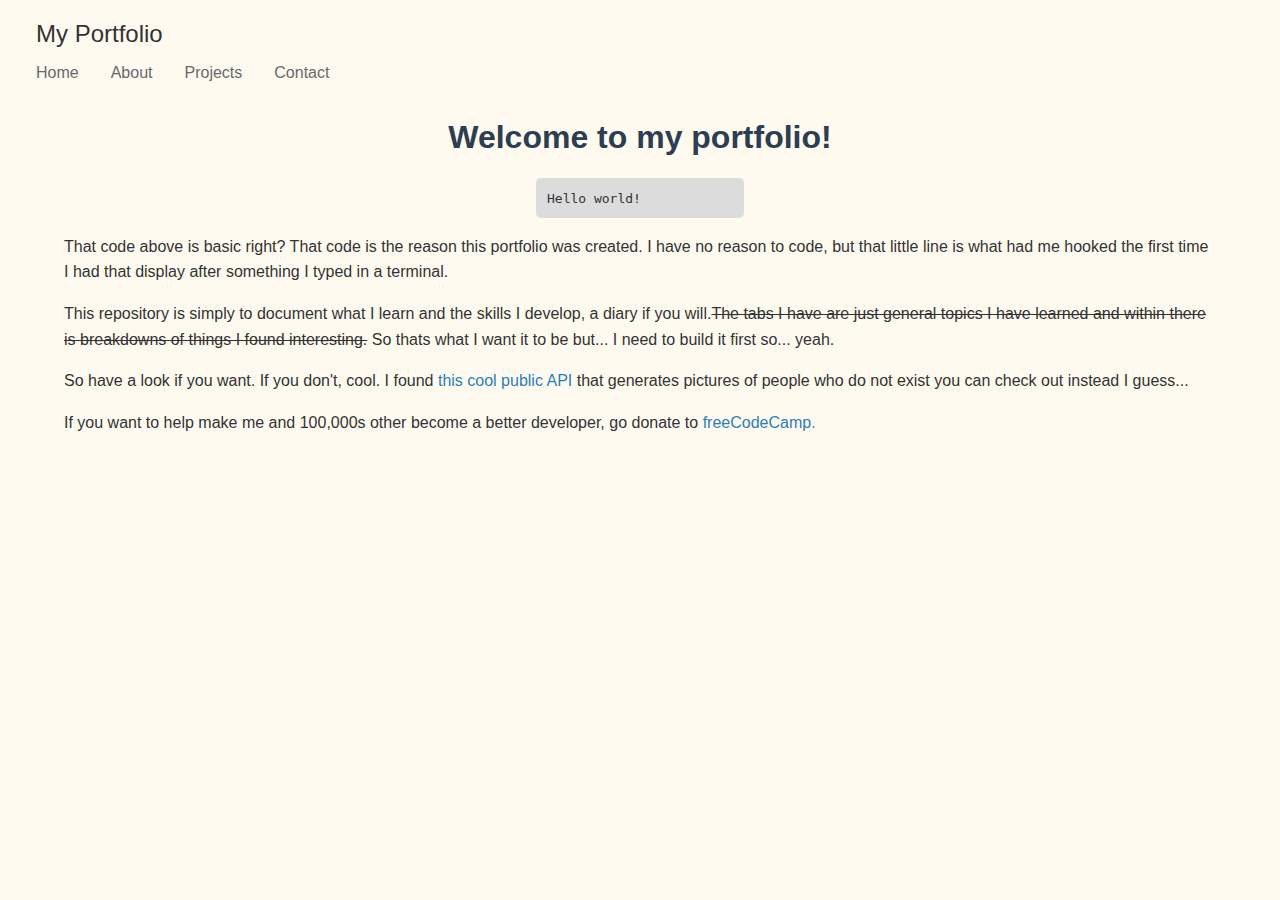
<file: index.html>
<!DOCTYPE html>
<html lang="en">
  <head>
    <meta charset="UTF-8">
    <meta name="viewport" content="width=device-width, initial-scale=1.0">
    <meta http-equiv="X-UA-Compatible" content="ie=edge">
    <title>My test repo</title>
    <link rel="stylesheet" href="stylesheet.css">
    <script src="script.js" defer></script>
  </head>
  <body>
    <nav>
        <div class="nav__logo">My Portfolio</div>
        <div class="nav__hamburger__container">
          <a href="#" class="nav__hamburger">
            <span class="nav__hamburger__line"></span>
            <span class="nav__hamburger__line"></span>
            <span class="nav__hamburger__line"></span>
          </a>
        </div>
        <div class="nav__menu">
            <ul>
                <li class="nav__hamburger__link"><a href="index.html">Home</a></li>
                <li class="nav__hamburger__link"><a href="about.html">About</a></li>
                <li class="nav__hamburger__link"><a href="projects.html">Projects</a></li>
                <li class="nav__hamburger__link"><a href="contact.html">Contact</a></li>
            </ul>
        </div>
    </nav>
    <h1 class="title">Welcome to my portfolio!</h1>
    <div class="intro-code">
      <code>Hello world!</code>
    </div>
    <div class="about-me">
      <p>That code above is basic right? That code is the reason this portfolio was created. I have no reason to code, but that little line is what had me hooked the first time I had that display after something I typed in a terminal.</p>
      <p>This repository is simply to document what I learn and the skills I develop, a diary if you will.<span class="strikethrough">The tabs I have are just general topics I have learned and within there is breakdowns of things I found interesting.</span> So thats what I want it to be but... I need to build it first so... yeah.</p>
      <p>So have a look if you want. If you don't, cool. I found <a href="https://thispersondoesnotexist.com/" target="_blank">this cool public API</a> that generates pictures of people who do not exist you can check out instead I guess... </p>
      <p>If you want to help make me and 100,000s other become a better developer, go donate to <a href="https://www.freecodecamp.org/donate" target="_blank">freeCodeCamp.</a> </p>
    </div>
    
  </body>
</html>
</file>
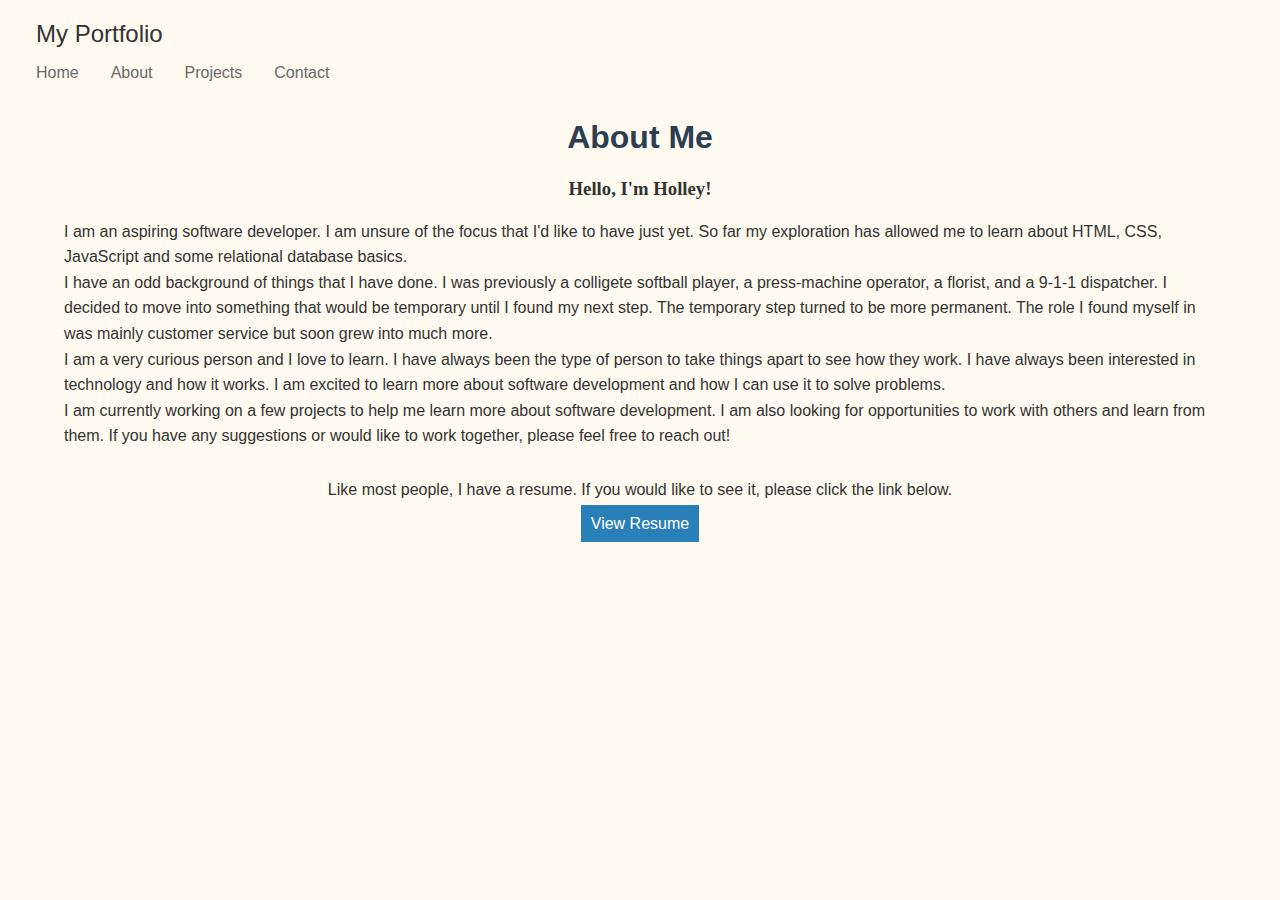
<file: about.html>
<!DOCTYPE html>
<html lang="en">
  <head>
    <meta charset="UTF-8">
    <meta name="viewport" content="width=device-width, initial-scale=1.0">
    <meta http-equiv="X-UA-Compatible" content="ie=edge">
    <title>My test repo</title>
    <link rel="stylesheet" href="stylesheet.css">
    <script src="script.js" defer></script>
  </head>
  <body>
    <nav>
        <div class="nav__logo">My Portfolio</div>
        <div class="nav__hamburger__container">
          <a href="#" class="nav__hamburger">
            <span class="nav__hamburger__line"></span>
            <span class="nav__hamburger__line"></span>
            <span class="nav__hamburger__line"></span>
          </a>
        </div>
        <div class="nav__menu">
            <ul>
                <li class="nav__hamburger__link"><a href="index.html">Home</a></li>
                <li class="nav__hamburger__link"><a href="about.html">About</a></li>
                <li class="nav__hamburger__link"><a href="projects.html">Projects</a></li>
                <li class="nav__hamburger__link"><a href="contact.html">Contact</a></li>
            </ul>
        </div>
    </nav>
    <h1 class="title about-me-title">About Me</h1>
    <h3 class="am-opener">Hello, I'm Holley!</h3>
    <p class="about-me">I am an aspiring software developer. I am unsure of the focus that I'd like to have just yet. So far my exploration has allowed me to learn about HTML, CSS, JavaScript and some relational database basics.</p>
    <p class="about-me">I have an odd background of things that I have done. I was previously a colligete softball player, a press-machine operator, a florist, and a 9-1-1 dispatcher. I decided to move into something that would be temporary until I found my next step. The temporary step turned to be more permanent. The role I found myself in was mainly customer service but soon grew into much more.</p>
    <p class="about-me">I am a very curious person and I love to learn. I have always been the type of person to take things apart to see how they work. I have always been interested in technology and how it works. I am excited to learn more about software development and how I can use it to solve problems.</p>
    <p class="about-me">I am currently working on a few projects to help me learn more about software development. I am also looking for opportunities to work with others and learn from them. If you have any suggestions or would like to work together, please feel free to reach out!</p>

    <div class="resume">
        <p class="resume-description">Like most people, I have a resume. If you would like to see it, please click the link below.</p>
        <a href="https://docs.google.com/document/d/1Fdvil1PJ9iwqxJ2Z33GkkSBrLL7HGO3WxOyCBzjaP-M/edit?usp=sharing" target="_blank" class="resume_link">View Resume</a>
    </div>
  </body>
</file>
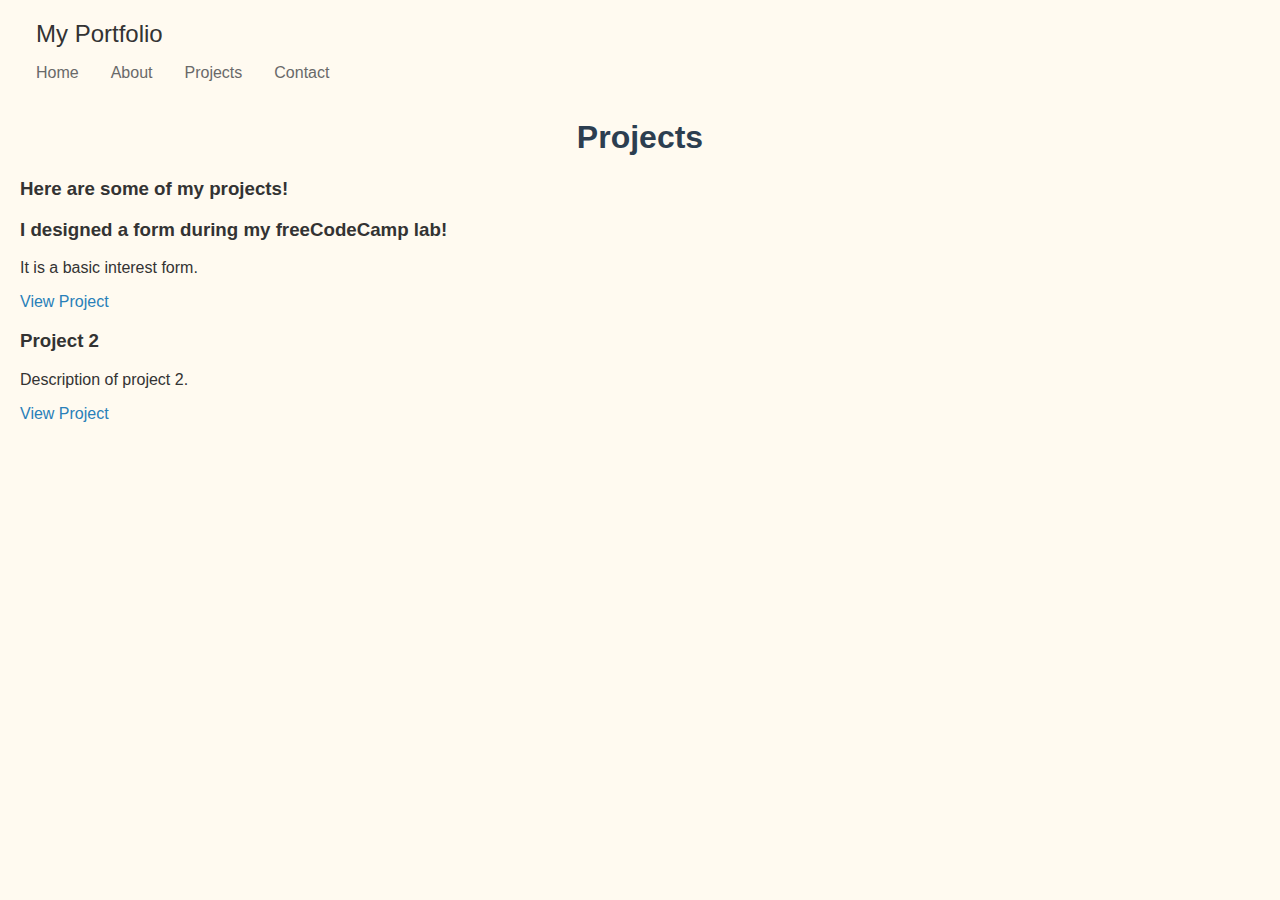
<file: projects.html>
<!DOCTYPE html>
<html lang="en">
  <head>
    <meta charset="UTF-8">
    <meta name="viewport" content="width=device-width, initial-scale=1.0">
    <meta http-equiv="X-UA-Compatible" content="ie=edge">
    <title>My test repo</title>
    <link rel="stylesheet" href="stylesheet.css">
    <script src="script.js" defer></script>
  </head>
  <body>
    <nav>
        <div class="nav__logo">My Portfolio</div>
        <div class="nav__hamburger__container">
          <a href="#" class="nav__hamburger">
            <span class="nav__hamburger__line"></span>
            <span class="nav__hamburger__line"></span>
            <span class="nav__hamburger__line"></span>
          </a>
        </div>
        <div class="nav__menu">
            <ul>
                <li class="nav__hamburger__link"><a href="index.html">Home</a></li>
                <li class="nav__hamburger__link"><a href="about.html">About</a></li>
                <li class="nav__hamburger__link"><a href="projects.html">Projects</a></li>
                <li class="nav__hamburger__link"><a href="contact.html">Contact</a></li>
            </ul>
        </div>
    </nav>
    <h1 class="title projects-title">Projects</h1>
    <h3 class="projects-opener">Here are some of my projects!</h3>
    <div class="projects-container">
      <div class="project">
        <h3 class="project-title">I designed a form during my freeCodeCamp lab!</h3>
        <p class="project-description">It is a basic interest form.</p>
        <a href="./projects/form-design.html" target="_blank" class="project-link">View Project</a>
      </div>
      <div class="project">
        <h3 class="project-title">Project 2</h3>
        <p class="project-description">Description of project 2.</p>
        <a href="#" class="project-link">View Project</a>
      </div>
      <!-- Add more projects as needed -->
    </body>
</file>
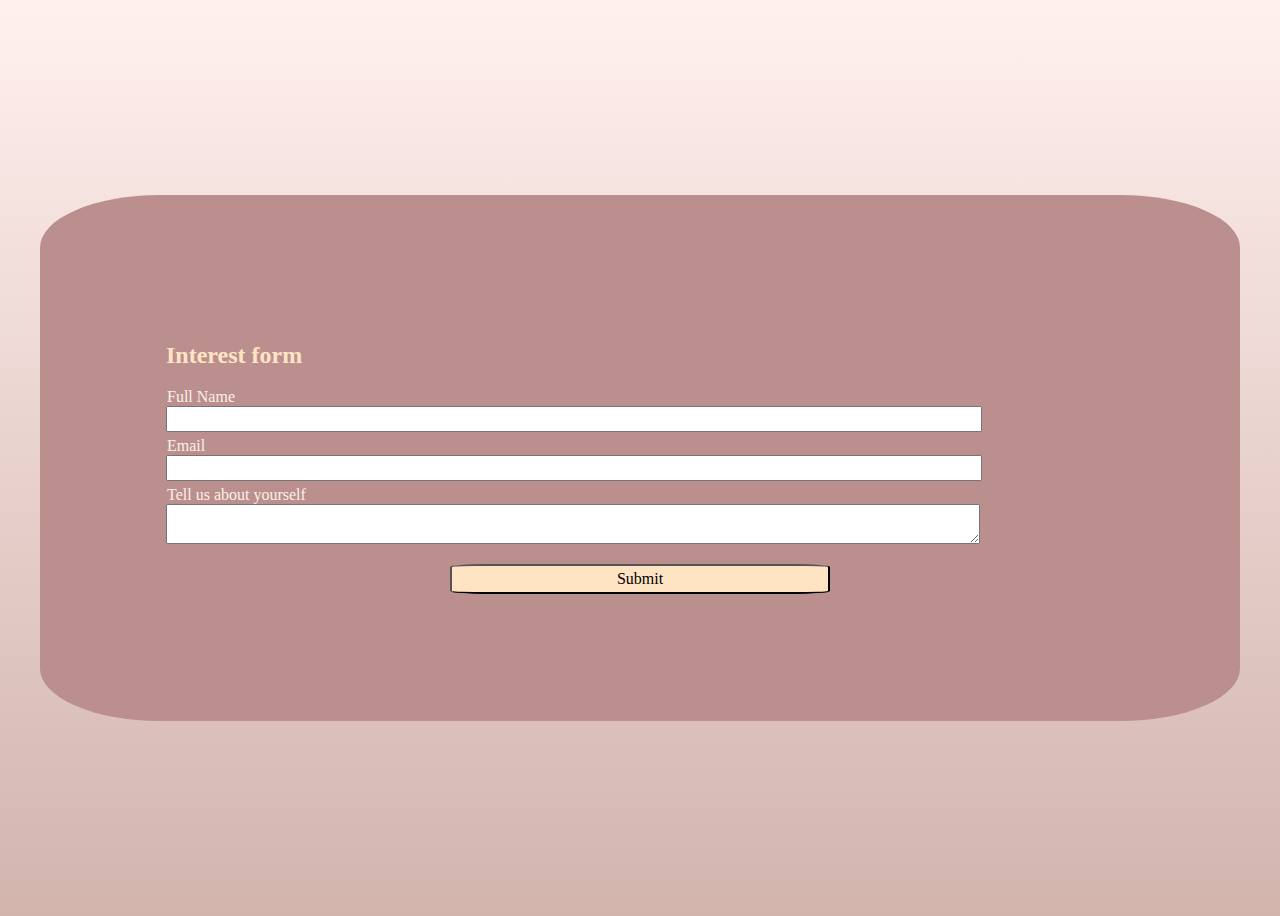
<file: projects/form-design.html>
<!DOCTYPE html>
<html lang="en">

<head>
    <meta charset="utf-8">
    <title>Contact Form</title>
    <link rel="stylesheet" href="form-design.css">
    <meta name="viewport" content="width=device-width, initial-scale=1.0">
    <meta http-equiv="X-UA-Compatible" content="ie=edge">
</head>
<body>
    <div class="form-container">
        <form>
            <h2 class="form-title">Interest form</h2>
            <label for="name">Full Name</label>
            <input type="text" id="name" name="name" required>
            <label for="email">Email</label>
            <input type="email" id="email" name="email" required>
            <label for="message">Tell us about yourself</label>
            <textarea id="message" name="message" required></textarea>
            <div class="button-container">
            <button type="submit" class="button"><span>Submit</span></button>
            </div>
        </form>
    </div>
</body>
</html>
</file>
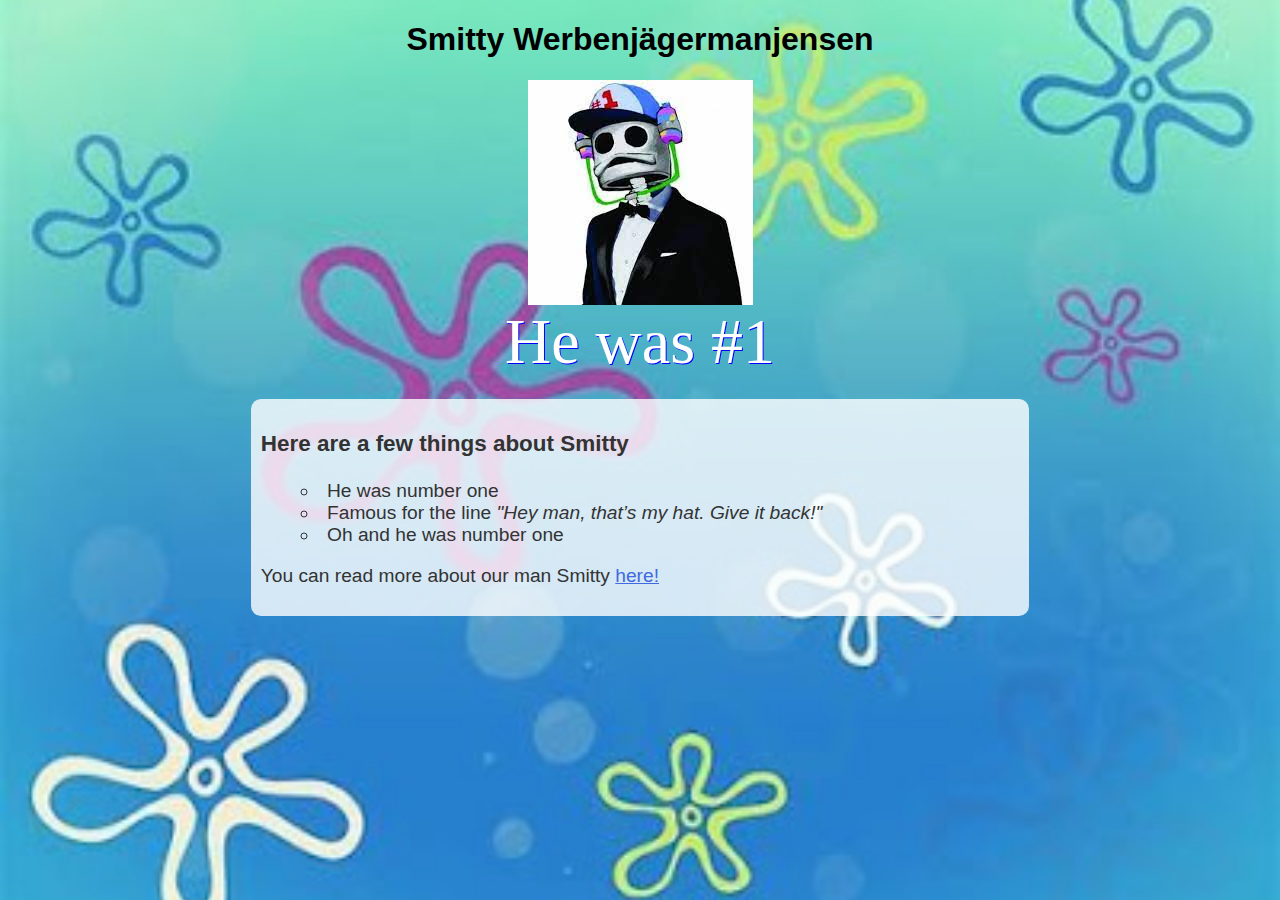
<file: projects/tribute_page.html>
<!DOCTYPE html>
<html lang="en">
    <head>
        <meta name="viewport" content="width=device-width, initial-scale=1.0">
        <meta http-equiv="X-UA-Compatible" content="ie=edge">
        <link rel="stylesheet" href="tribute_page.css">
        <meta charset="UTF-8">
        <title id="title">Smitty Werbenjägermanjensen</title> 
  </head>
<body>
  <main id="main">
    <h1 id="title">Smitty Werbenjägermanjensen</h1>
    <figure id="img-div">
      <img id="image" src="[data-uri]" alt="Swaggerfied Smitty Werben Jagerman Jensen">
      <figcaption id="img-caption">He was #1</figcaption>
    </figure>
    <section id="tribute-info">
      <h3 id="headline">Here are a few things about Smitty</h3>
      <ul id="things-about-smitty">
        <li>He was number one</li>
        <li>Famous for the line <i>"Hey man, that’s my hat. Give it back!"</i></li>
        <li>Oh and he was number one</li>
      </ul>
      <p>You can read more about our man Smitty <a id="tribute-link" target=_blank href="https://spongebob.fandom.com/wiki/Smitty_Werbenj%C3%A4germanjensen_blank">here!</a>
    </section>
  </main>
</body>
</html>
</file>
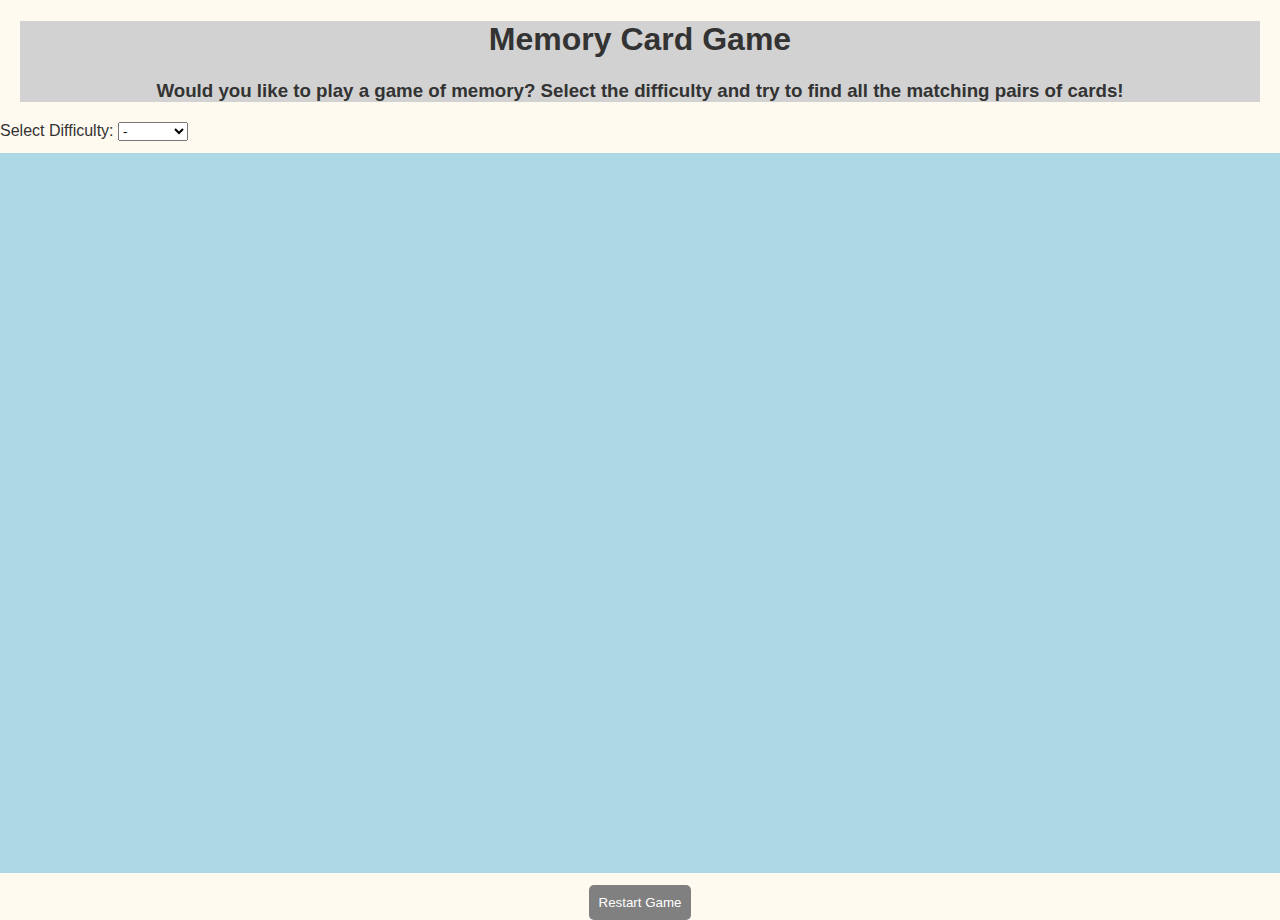
<file: projects/memory-card-game/memory-card-game.html>
<!DOCTYPE html>
<html lang="en">
<head>
    <meta charset="UTF-8">
    <meta name="viewport" content="width=device-width, initial-scale=1.0">
    <title>Memory Card Game</title>
    <script src="memory-card-game.js"></script>
    <link rel="stylesheet" href="memory-card-game.css">
</head>
<body>
    <div class="title-instruct">
        <h1 class="game-title">Memory Card Game</h1>
        <h3 class="game-instructions">Would you like to play a game of memory? Select the difficulty and try to find all the matching pairs of cards!</h3>
    </div>
    <div class="difficulty-selection">
        <label for="difficulty">Select Difficulty:</label>
        <select id="difficulty">
            <option value="select">-</option>
            <option value="3">Easy</option>
            <option value="6">Medium</option>
            <option value="12">Hard</option>
        </select>
    </div>
    <div id="game-board" class="game-board">
         <div id="1" class="match">
            <div id="game-card" class="game-card">
                <div id="card-front"></div>
                <div id="card-back x"></div>
            </div>
            <div id="game-card" class="game-card">
                <div id="card-front"></div>
                <div id="card-back x"></div>
            </div>
         </div>
         <div id="2" class="match">
            <div id="game-card" class="game-card">
                <div id="card-front"></div>
                <div id="card-back x"></div>
            </div>
            <div id="game-card" class="game-card">
                <div id="card-front"></div>
                <div id="card-back x"></div>
            </div>
         </div>
         <div id="3" class="match">
            <div id="game-card" class="game-card">
                <div id="card-front"></div>
                <div id="card-back x"></div>
            </div>
            <div id="game-card" class="game-card">
                <div id="card-front"></div>
                <div id="card-back x"></div>
            </div>
         </div>
    </div>
    <div id="game-status" class="game-status">
        <p id="matches">Matches: <span id="matches-num">0</span></p>
        <p id="time">Time Taken: <span id="time-taken">0s</span></p>
    </div>
    <button id="restart-game" class="restart-game">Restart Game</button>
</body>
</html>
</file>
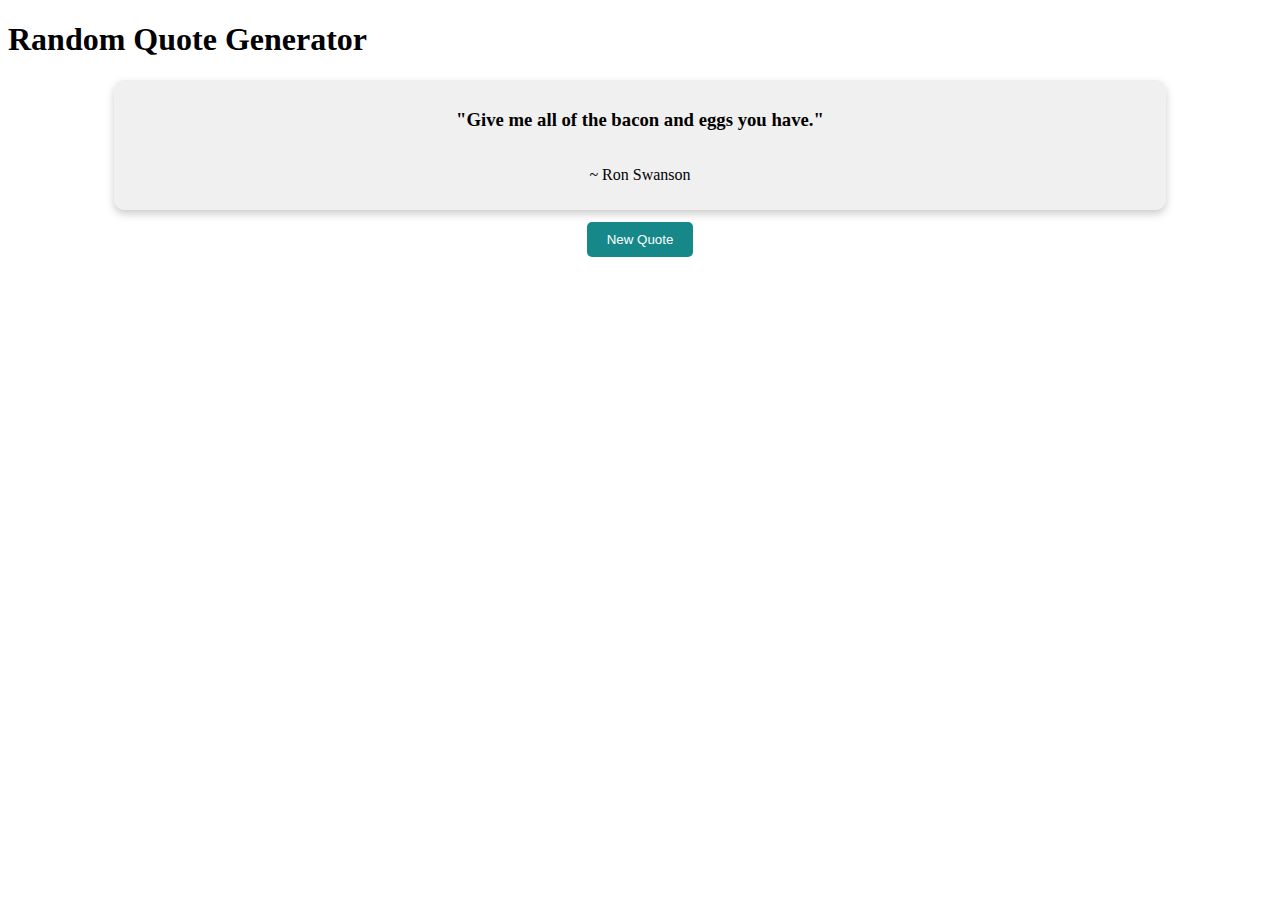
<file: projects/random-quote/random-quote.html>
<!DOCTYPE html>
<html lang="en">
  <head>
    <meta charset="UTF-8" />
    <meta name="viewport" content="width=device-width, initial-scale=1.0" />
    <link rel="stylesheet" href="random-quote.css" />
    <title>Random Quote Generator</title>
    <script src="random-quote.js" defer></script>
  </head>
  <body>
    <h1>Random Quote Generator</h1>
    <div id="quote-container">
      <section id="quote-box" class="active">
        <h3 id="text">"Give me all of the bacon and eggs you have."</h3>
        <p id="author">~ Ron Swanson</p>
      </section>
    </div>
    <button id="new-quote" class="new-quote">New Quote</button>
    
  </body>
</file>
<file: stylesheet.css>
/* Base Formatting */
    
    body {
      font-family: Arial, sans-serif;
      background-color: floralwhite;
      color: #333;
      margin: 0 auto;
      padding: 20px;
    }
    
    .title {
      text-align: center;
      color: #2c3e50;
    }


    /* Link formating */
    a {
      color: #2980b9;
      text-decoration: none;
    }

    a:visited {
      color: #8e44ad;
    }
    
    a:hover {
      text-decoration: underline;
      color: #3498db;
    }
    

    /* Nav Formating */
    .nav{
        height: 3.2rem;
        display: flex;
        justify-content: space-between;
        align-items: center;
        color: dimgray;
    }

    .nav__logo{
        font-size: 1.5rem;
        margin: auto 1rem;
    }

    .nav__menu ul{
        margin:0;
        padding:0;
        display: flex;
    }

    .nav__menu ul li{
        list-style: none;
    }

    .nav__menu ul li a{
        text-decoration: none;
        padding: 1rem;
        color: dimgray;
        display: block;
    }

    .nav__menu li:hover{
        background-color: rgba(255, 255, 255, 0.5);
    }

    .nav__hamburger{
        display: none;
        flex-direction: column;
        justify-content: space-around;
        width: 1.875rem;
        height: 1.313rem;
        position: absolute;
        top: 1rem;
        right: 1rem;
    }

    .nav__hamburger__line{
        width: 100%;
        height: 0.188rem;
        background-color: gray;
        border-radius: 0.625rem;
        transition: all ease-in-out 0.3s;
    }

    /* Index formatting */
    .intro-code {
        background-color: gainsboro;
        padding: 11px;
        border-radius: 5px;
        margin-bottom: 20px;
        width: 15%;
        margin: 0 auto;
      }
      
    .about-me {
        line-height: 1.6;
        width: 90vw;
        margin: auto;
    }
      
    .strikethrough {
        text-decoration: line-through;
    }
    
    /* About Me */

    .am-opener {
        text-align: center;
        font-family: Garamond, serif;
    }

    .resume {
        margin: auto;
        padding: 1rem;
        text-align: center;
    }

    .resume_link {
        text-decoration: none;
        background-color: #2980b9;
        padding: 10px;
        color: white;
        text-align: center;
        margin: 1rem 0;
    }

    .resume_link:hover {
        background-color: #3498db;
        color: white;
        box-shadow: gray 1px 1px 10px;
        transition: all ease-in-out 0.4s;
    }

    /* Media Queries */
    @media screen and (max-width: 550px) {
        .nav__hamburger {
            display: flex;
            z-index: 2;
        }
        .nav__menu {
            position: absolute;
            display: flex;
            align-items: center;
            background-color: lightgray;   
            opacity: 0.8;
            top: -14rem;
            width: 100%;
            transition: all ease-in-out 0.4s;
        }
        .nav{
            flex-direction: column;
            align-items: flex-start; 
        }
        .nav__menu ul{
            flex-direction: column;
            width: 100%;
            padding: 3rem 0 0.6rem;
        }
        .nav__menu ul li{
            text-align: center;
        }
        .nav__menu ul li a {
            padding: 0.5rem;
        }
        .nav__menu {
            z-index: 1;
        }
        .nav__menu.active {
            top: 0;
        }
        .nav__hamburger.active :nth-child(1){
            transform: rotate(45deg) translate(0.45rem, 0.1875rem);
        }
        .nav__hamburger.active :nth-child(2){
            opacity: 0;
        }
        .nav__hamburger.active :nth-child(3){
            transform: rotate(-45deg) translate(0.45rem, -0.1875rem);
        }
    }
</file>
<file: projects/form-design.css>
*{
    font-family:Verdana;
  }
  
  /* Body and form div */
  
  .form-title{
    color:Bisque;
  }
  
  body{
    height:100vh;
    background-repeat: no-repeat;
    background-image: linear-gradient( rgba(255, 180, 173,20%), rgba(210, 180, 173,1));
    align-content:center;
  }
  
  .form-container{
    background-color: rosybrown;
    padding: 10%;
    width:75%;
    margin: auto;
    border-radius:10%;
  }
  
  /* Inputs */
  label{
    margin:1px;
    color: linen;
  }
  
  input, textarea{
    width: 85%;
    padding:3px;
    margin-bottom:5px;
    display:block;
  }
  
  input:focus, textarea:focus {
    background-color: blanchedalmond;
  }
  
  /* Button styles */
  
  .button-container{
    display: flex;
    justify-content: center;
    align-items: center;
  }
  
  button{
    background-color:bisque;
    font-size: 1rem;
    border-radius:10%;
    padding:4px;
    font-family:arial;
    margin-top:15px;
    width:40%;
    transition: width 1s;
  }
  
  button:hover{
    background-color:AntiqueWhite;
    width:45%;
  }
</file>
<file: projects/tribute_page.css>
img{
    height: auto;
    display: block;
    margin-left: auto;
    margin-right: auto;
    max-width: 100%;
}


  *{
    font-family: Helvetica;
  }
  
  #title {
    text-align: center;
  }
  
  a {
    color: royalblue;
  }
  
  a:visited {
    color: purple;
  }

  a:hover {
    color: white;
  }

  figcaption {
    text-align: center;
    font-size: 2rem;
    color: white;
  }
  
  #img-caption{
      text-align: center;
      text-shadow: 1px 1px blue;
      font-family:Copperplate;
      font-size: 4rem;
  }
  
  html{
    background-image: url("../assets/sponge_sky.jpg");
    height: 100%;
    background-position: center;
    background-repeat: no-repeat;
    background-size: cover;
  }

  #tribute-info{
    background-color: rgba(255, 255, 255, 0.8);
    border-radius: 10px;
    padding: 10px;
    margin: 20px auto;
    font-size: 1.2rem;
    color: #333;
    width: 60%;
  }

  ul{
    list-style: circle inside none;
  }
</file>
<file: projects/memory-card-game/memory-card-game.css>
@import url("https://fonts.google.com/specimen/Bebas+Neue");

body {
  font-family: "Bebas Neue", sans-serif;
  background-color:floralwhite;
  color: #333;
  margin: 0;
  padding: 0;
}

.title-instruct {
  text-align: center;
  margin: 20px;
  background-color: rgb(210, 210, 210);
}

/* Difficulty selection */
/* .difficulty-selection {
  display: flex;
  justify-content: center;
  margin: 20px;
} */

/* label {
  margin: 0 10px;
  font-size: xx-large;
} */

/* select {
    list-style: none;
    min-width: 40px;
    width: 14%;
} */

/* Game Status */
.game-status {
  display: none;
  justify-content: space-between;
  margin: 20px;
  padding: 0 20%;
  font-size: xx-large;
}

/* Reset Button */
button {
  background-color: gray;
  color: white;
  padding: 10px 10px;
  border: none;
  border-radius: 5px;
  cursor: pointer;
  margin: auto;
  display: flex;
  justify-content: center;
  align-items: center;
}

button:hover {
  background-color: darkgray;
}

/* Game Cards */
.game-board {
  display: grid;
  justify-content: center;
  margin: 12px auto;
  padding: 0 auto;
  width: 100vw;
  height: 80vh;
  background-color: lightblue;
  grid-template-columns: 1fr 1fr 1fr;
  grid-template-rows: auto;
}

.game-card {
  perspective: 1000px;
  margin:10px 10px;
  cursor: pointer;
}

.card-inner {
  width: 100%;
  height: 100%;
  position: relative;
  transition: transform 0.6s;
  transform-style: preserve-3d;
}

.game-card.flipped .card-inner {
  transform: rotateY(180deg);
}

.card-front, .card-back {
  width: 100%;
  height: 100%;
  position: absolute;
  backface-visibility: hidden;
  border-radius: 10px;
  box-shadow: 0 4px 8px rgba(0, 0, 0, 0.2);
  border: #333 solid 2px;
}

.card-front {
  background-image: url("data:image/svg+xml,<svg id='patternId' width='100%' height='100%' xmlns='http://www.w3.org/2000/svg'><defs><pattern id='a' patternUnits='userSpaceOnUse' width='50' height='50' patternTransform='scale(1) rotate(0)'><rect x='0' y='0' width='100%' height='100%' fill='%23ffffffff'/><path d='M25.02 9.752s-.179.2-.399.539c-.24.36-.52.84-.76 1.44a9.18 9.18 0 00-.62 2.017c-.14.739-.22 1.538-.22 2.318s.06 1.579.22 2.319c.16.739.38 1.42.62 2.02.126.264.221.42.328.628a5.073 5.073 0 00-1.771.649 13.885 13.885 0 00-.195-.678c-.18-.62-.48-1.28-.84-1.94a12.228 12.228 0 00-1.338-1.918 12.976 12.976 0 00-1.68-1.638 9.928 9.928 0 00-1.777-1.158c-.56-.3-1.1-.501-1.5-.621-.4-.12-.66-.16-.66-.16s-.02.26.04.66c.06.419.16.958.36 1.578.18.619.48 1.28.84 1.94.36.658.818 1.317 1.338 1.917a13.04 13.04 0 001.68 1.639c.6.479 1.198.86 1.777 1.16.277.124.458.19.68.281a4.988 4.988 0 00-.965 1.639 9.112 9.112 0 00-.633-.442 11.23 11.23 0 00-1.899-.939c-.7-.28-1.477-.48-2.257-.62-.78-.12-1.58-.2-2.338-.18a9.951 9.951 0 00-2.12.24 9.106 9.106 0 00-1.558.48c-.38.16-.6.299-.6.299s.179.2.479.48c.32.28.76.639 1.3.979.54.34 1.177.66 1.897.94.72.28 1.5.478 2.28.618.78.14 1.578.202 2.337.182a9.953 9.953 0 002.838-.432V26c0 .661.133 1.29.367 1.87-.246.013-.507.033-.787.067-.639.08-1.358.241-2.078.481-.719.24-1.438.559-2.138.959-.7.38-1.338.838-1.918 1.338-.56.5-1.06 1.039-1.46 1.539-.4.499-.698 1-.878 1.36-.2.38-.282.618-.282.618s.261.041.68.061c.4.02.98 0 1.62-.08.638-.08 1.357-.24 2.077-.48a13.568 13.568 0 002.14-.98c.698-.398 1.337-.858 1.917-1.358a12.917 12.917 0 001.459-1.54c.18-.232.33-.452.467-.662a5.07 5.07 0 001.486 1.211c-.185.17-.376.354-.574.57-.439.48-.877 1.06-1.277 1.7-.4.639-.742 1.357-1.022 2.097s-.48 1.52-.6 2.258a11.005 11.005 0 00-.119 2.1c.04.639.12 1.198.22 1.598.08.4.18.64.18.64s.24-.14.56-.38c.338-.26.759-.62 1.199-1.098.439-.48.879-1.06 1.279-1.7.379-.639.72-1.357 1-2.097.26-.74.46-1.52.58-2.26.107-.694.146-1.396.12-2.098a9.026 9.026 0 00-.063-.787 5.173 5.173 0 001.91-.004 8.012 8.012 0 00-.07.791c-.04.64 0 1.358.12 2.098.1.739.319 1.52.579 2.26.26.74.6 1.458 1 2.097.4.66.84 1.22 1.279 1.7.44.479.86.857 1.2 1.097.32.26.56.381.56.381s.08-.24.18-.64c.1-.4.198-.958.218-1.598.04-.64.001-1.36-.119-2.1-.12-.759-.32-1.518-.6-2.258-.28-.739-.62-1.457-1.02-2.097a10.695 10.695 0 00-1.857-2.278 5.066 5.066 0 001.487-1.22c.132.207.276.422.451.64.379.52.879 1.04 1.459 1.54.579.5 1.238.958 1.918 1.357.699.4 1.419.74 2.139.98.72.24 1.438.4 2.078.48.639.1 1.199.1 1.619.08.42 0 .68-.06.68-.06s-.082-.26-.282-.62c-.2-.36-.479-.86-.879-1.358-.38-.52-.879-1.04-1.459-1.54a13.622 13.622 0 00-1.918-1.337 12.697 12.697 0 00-2.138-.96 10.99 10.99 0 00-2.078-.48c-.277-.034-.53-.054-.772-.068a4.966 4.966 0 00.352-1.826c.207.057.427.116.699.176.639.14 1.36.22 2.12.24.758.02 1.557-.042 2.337-.182.799-.139 1.557-.339 2.277-.619.7-.26 1.359-.598 1.899-.937.56-.34.999-.7 1.299-.98.32-.28.48-.48.48-.48s-.22-.14-.6-.3c-.38-.16-.918-.34-1.558-.48a11.42 11.42 0 00-2.12-.24c-.757-.02-1.557.04-2.337.18-.78.14-1.538.34-2.258.62-.699.26-1.358.6-1.898.94-.256.18-.411.307-.608.454a4.987 4.987 0 00-.945-1.623 10.74 10.74 0 002.432-1.47 12.972 12.972 0 001.68-1.639 11.06 11.06 0 002.177-3.857c.2-.62.3-1.178.36-1.578.04-.4.04-.66.04-.66s-.26.04-.66.16c-.4.119-.92.319-1.5.619-.579.3-1.177.68-1.777 1.16a12.972 12.972 0 00-1.68 1.638c-.52.6-.979 1.258-1.338 1.918-.36.66-.64 1.32-.84 1.94-.073.289-.102.47-.154.7a5.076 5.076 0 00-1.734-.66c.091-.19.186-.39.29-.64a9.2 9.2 0 00.62-2.02c.14-.738.22-1.538.22-2.318 0-.779-.08-1.578-.22-2.318-.16-.739-.38-1.418-.62-2.018a10.17 10.17 0 00-.76-1.437c-.22-.34-.4-.541-.4-.541z'  stroke-width='1' stroke='none' fill='%230000005e'/><path d='M45.284 47.303c-.237-.048-.462-.144-.7-.18-.297-.028-.598-.083-.9-.062a4.476 4.476 0 00-1.25.216c-.305.124-.627.227-.892.433-.269.17-.544.343-.747.592-.167.167-.316.363-.54.462-.56.284-1.244.14-1.643-.345-.441-.506-.408-1.346.087-1.805.287-.297.706-.375 1.076-.519.376-.141.778-.17 1.172-.228.332 0 .666-.011.998.006.354.055.718.086 1.067.176.222.062.434.147.65.228.354.147.694.328 1.002.557.216.133.387.33.608.459zm2.018-2.018a8.442 8.442 0 01-.48-.58c-.255-.368-.49-.758-.625-1.188-.156-.352-.231-.735-.29-1.115-.014-.28-.08-.554-.064-.836-.007-.395.003-.792.097-1.177.038-.423.22-.813.356-1.212.232-.625.965-1 1.607-.817.67.17 1.12.91.963 1.584-.069.338-.286.628-.555.835-.204.206-.42.405-.55.669-.181.26-.34.536-.439.84a3.47 3.47 0 00-.242.998c-.081.435-.042.887.022 1.32.03.232.117.46.2.679zM4.716 2.698c.237.048.462.144.7.18.297.028.598.083.9.062a4.476 4.476 0 001.25-.216c.305-.124.627-.227.892-.433.269-.17.544-.343.747-.592.167-.167.316-.363.54-.462a1.342 1.342 0 011.643.345c.441.506.408 1.346-.087 1.805-.287.297-.706.375-1.076.519-.376.141-.778.17-1.172.228-.332 0-.666.011-.998-.006-.354-.055-.718-.086-1.067-.176-.222-.062-.434-.147-.65-.228a4.72 4.72 0 01-1.002-.557c-.212-.132-.387-.33-.608-.459zM2.698 4.716c.17.186.328.381.48.58.255.368.49.758.625 1.188.156.352.231.735.29 1.115.014.28.08.554.064.836.007.395-.003.792-.097 1.177-.038.423-.22.813-.356 1.212-.232.625-.965 1-1.607.817-.67-.17-1.12-.91-.963-1.584.069-.338.286-.628.555-.835.204-.206.42-.405.55-.669.181-.26.34-.536.439-.84a3.47 3.47 0 00.242-.998c.081-.435.042-.887-.022-1.32-.03-.232-.117-.46-.2-.679zm44.604 0c-.048.237-.144.462-.18.7-.028.297-.083.598-.062.9.012.423.085.846.216 1.25.124.305.227.627.433.892.17.269.343.544.592.747.167.167.363.316.462.54.284.56.14 1.244-.345 1.643-.506.441-1.346.408-1.805-.087-.297-.287-.375-.706-.519-1.076-.141-.376-.17-.778-.228-1.172 0-.332-.011-.666.006-.998.055-.354.086-.718.176-1.067.062-.222.147-.434.228-.65.147-.354.328-.694.557-1.002.133-.216.33-.387.459-.608zm-2.018-2.018c-.186.17-.381.328-.58.48-.368.255-.758.49-1.188.625-.352.156-.735.231-1.115.29-.28.014-.554.08-.836.064-.395.007-.792-.003-1.177-.097-.423-.038-.813-.22-1.212-.356-.625-.232-1-.965-.817-1.607.17-.67.91-1.12 1.584-.963.338.069.628.286.835.555.206.204.405.42.669.55.26.181.536.34.84.439.32.122.654.219.998.242.435.081.887.042 1.32-.022.232-.03.46-.117.679-.2zM2.698 45.284c.048-.237.144-.462.18-.7.028-.297.083-.598.062-.9a4.475 4.475 0 00-.216-1.25c-.124-.305-.227-.627-.433-.892-.17-.269-.343-.544-.592-.747-.167-.167-.363-.316-.462-.54a1.342 1.342 0 01.345-1.643c.506-.441 1.346-.408 1.805.087.297.287.375.706.519 1.076.141.376.17.778.228 1.172 0 .332.011.666-.006.998-.055.354-.086.718-.176 1.067-.062.222-.147.434-.228.65a4.72 4.72 0 01-.557 1.002c-.132.212-.33.387-.459.608zm2.018 2.018c.186-.17.381-.328.58-.48.368-.255.758-.49 1.188-.625.352-.156.735-.231 1.115-.29.28-.014.554-.08.836-.064.395-.007.792.003 1.177.097.423.038.813.22 1.212.356.625.232 1 .965.817 1.607-.17.67-.91 1.12-1.584.963-.338-.069-.628-.286-.835-.555-.206-.204-.405-.42-.669-.55-.249-.17-.505-.333-.797-.419a3.393 3.393 0 00-1.041-.262c-.435-.081-.887-.042-1.32.022-.232.03-.46.117-.679.2z'  stroke-width='1' stroke='none' fill='%234051b569'/><path d='M15.767 36.91c.42.36.48.98.12 1.4-.36.419-.999.479-1.419.12a.987.987 0 01-.12-1.4c.36-.42.98-.48 1.42-.12zm-4.916-8.433c.1.54-.26 1.06-.819 1.16-.54.1-1.08-.26-1.16-.8a.998.998 0 01.82-1.16c.54-.1 1.06.26 1.16.8zm1.699-9.592c-.28.48-.9.64-1.379.36a.986.986 0 01-.36-1.36c.28-.479.9-.639 1.38-.359.479.28.639.9.359 1.359zm7.534-6.235c-.52.18-1.1-.08-1.299-.6a.985.985 0 01.6-1.279 1.03 1.03 0 011.298.6c.2.5-.08 1.079-.6 1.279zm9.832 0a.985.985 0 01-.6-1.28c.2-.519.76-.778 1.3-.599.52.18.799.76.599 1.28-.2.519-.78.779-1.299.599zm7.534 6.235a.986.986 0 01.36-1.359c.48-.28 1.099-.12 1.379.36a.986.986 0 01-.36 1.359c-.5.3-1.1.12-1.379-.36zm1.699 9.592c.1-.54.62-.9 1.159-.8.54.1.919.62.82 1.16-.1.54-.62.9-1.16.8-.54-.1-.92-.62-.82-1.16zm-4.916 8.433a1.01 1.01 0 011.418.12c.36.42.3 1.06-.12 1.4a1.011 1.011 0 01-1.418-.12.986.986 0 01.12-1.4zm-8.234 4.317c.062 1.393-2.06 1.393-1.998 0 .057-1.274 1.941-1.274 1.998 0z'  stroke-width='1' stroke='none' fill='%23000000ff'/><path d='M14.629 0c-.02.319-.04.639-.1.959-.08.419-.2.838-.36 1.238a5.96 5.96 0 01-.82 1.42l-1.359 1.38a6.091 6.091 0 01-4.955 1.138l-1.06-.2.2 1.06c.04.22.12.88.12.98.02.439 0 .876-.08 1.296-.08.42-.2.84-.36 1.24a5.95 5.95 0 01-.82 1.419v.02c-.139.2-.717.819-.777.859-.18.18-.58.48-.58.48A6.217 6.217 0 010 14.57v1.398a7.765 7.765 0 005.416-2.278 7.497 7.497 0 001.537-2.197c.58-1.179.84-2.497.74-3.816a7.315 7.315 0 003.018-.4 7.586 7.586 0 003.018-1.88c1.159-1.159 1.638-2.376 1.878-3.095.14-.42.24-.841.3-1.281.02-.1.08-.78.12-1.02zm19.344 0c.04.24.1.92.12 1.02.06.44.16.86.3 1.28.24.72.72 1.937 1.878 3.096a7.586 7.586 0 003.018 1.88c.96.34 1.979.48 3.018.4-.1 1.319.16 2.637.74 3.816.3.66.778 1.438 1.537 2.197A7.765 7.765 0 0050 15.967v-1.399a6.217 6.217 0 01-3.678-1.279s-.4-.3-.58-.48c-.06-.04-.638-.66-.777-.86v-.02a5.95 5.95 0 01-.82-1.417c-.16-.4-.28-.82-.36-1.24-.08-.42-.1-.858-.08-1.297 0-.1.08-.76.12-.98l.2-1.06-1.06.2a6.091 6.091 0 01-4.955-1.139l-1.36-1.379a5.96 5.96 0 01-.82-1.42c-.16-.4-.28-.819-.36-1.238-.06-.32-.079-.64-.099-.959zM0 34.033v1.399c1.331.021 2.62.47 3.678 1.279 0 0 .4.3.58.48.06.04.638.66.777.86v.02c.338.432.614.91.82 1.417.16.4.28.82.36 1.24.08.42.1.858.08 1.297 0 .1-.08.76-.12.98l-.2 1.06 1.06-.2a6.091 6.091 0 014.955 1.139h.02c.514.41.928.88 1.34 1.36v.019c.337.433.614.911.82 1.42.16.4.28.819.36 1.238.06.32.079.64.099.959h1.398c-.04-.24-.1-.92-.12-1.02a7.013 7.013 0 00-.3-1.28c-.24-.72-.72-1.937-1.878-3.096a7.586 7.586 0 00-3.018-1.88 7.315 7.315 0 00-3.018-.4 7.387 7.387 0 00-.74-3.816 7.497 7.497 0 00-1.537-2.197A7.765 7.765 0 000 34.033zm50 0a7.765 7.765 0 00-5.416 2.278 7.497 7.497 0 00-1.537 2.197 7.387 7.387 0 00-.74 3.816 7.315 7.315 0 00-3.018.4 7.586 7.586 0 00-3.018 1.88c-1.159 1.159-1.638 2.376-1.878 3.095-.14.42-.24.841-.3 1.281-.02.1-.08.78-.12 1.02h1.398c.02-.319.04-.639.1-.959.08-.419.2-.838.36-1.238a5.96 5.96 0 01.82-1.42v-.02c.411-.479.825-.95 1.34-1.36h.019a6.091 6.091 0 014.955-1.138l1.06.2-.2-1.06c-.04-.22-.12-.88-.12-.98-.02-.439 0-.876.08-1.296.08-.42.2-.84.36-1.24a5.95 5.95 0 01.82-1.419s.717-.839.777-.879c.18-.18.58-.48.58-.48A6.217 6.217 0 0150 35.43z'  stroke-width='1' stroke='none' fill='%230000005e'/></pattern></defs><rect width='800%' height='800%' transform='translate(-50,0)' fill='url(%23a)'/></svg>")
}

.card-back {
  background-color: #333;
  transform: rotateY(180deg);
}

.game-card.match1 .card-back {
  background-image: url("https://picsum.photos/id/433/350/300");
  background-repeat: no-repeat;
  background-position: center;
}

.game-card.match2 .card-back {
  background-image: url("https://picsum.photos/id/219/350/300");
  background-repeat: no-repeat;
  background-position: center;
}

.game-card.match3 .card-back {
  background-image: url("https://picsum.photos/id/237/350/300");
  background-repeat: no-repeat;
  background-position: center;
}

.game-card.matched .card-inner {
  transform: rotateY(180deg);
}
</file>
<file: projects/random-quote/random-quote.css>
#quote-box {
  display: flex;
  flex-direction: column;
  justify-content: center;
  align-items: center;
  width: 80%;
  height: 10vh;
  background-color: #f0f0f0;
  border-radius: 10px;
  margin: 12px auto;
  padding: 20px;
  box-shadow: 0 4px 8px rgba(0, 0, 0, 0.2);
}

button {
  background-color: #178889;
  color: white;
  padding: 10px 20px;
  border: none;
  border-radius: 5px;
  cursor: pointer;
  margin: 0 auto;
  display: flex;
  justify-content: center;
}

button:hover {
  background-color: #17b77f;
}

.hidden {
  display: none;
}
</file>
